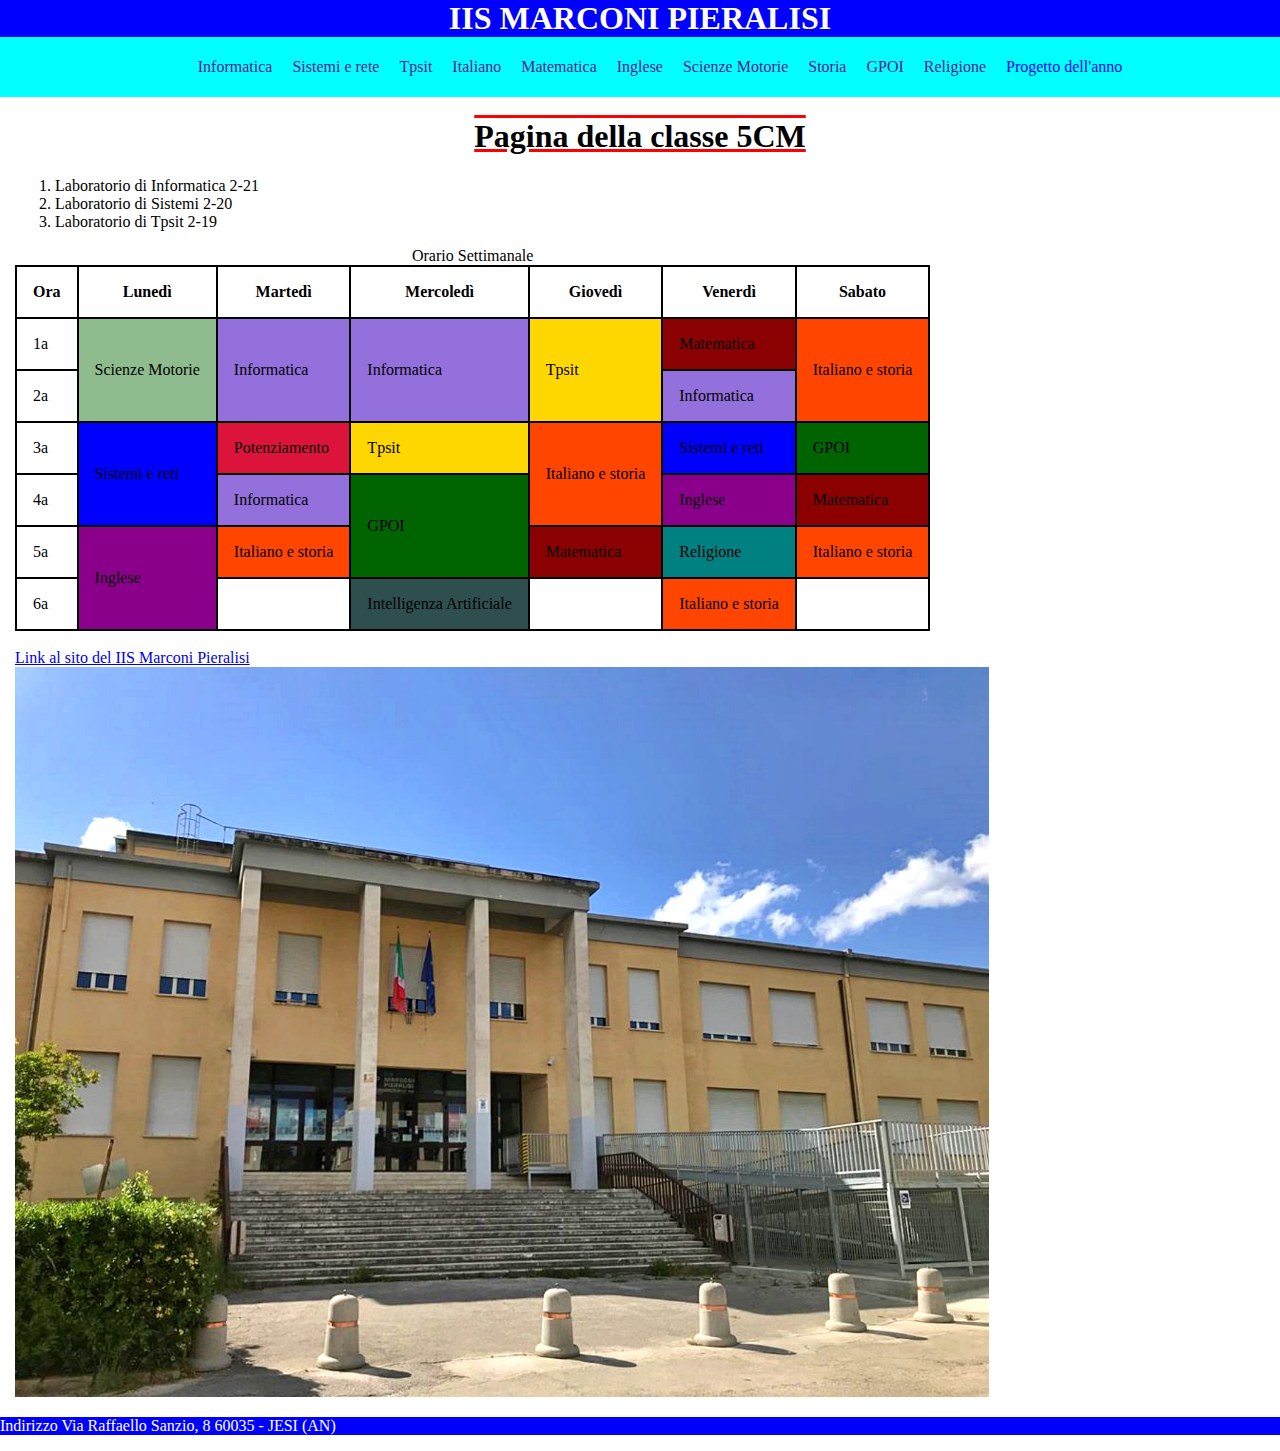
<file: src/Esercizio1/index.html>
<!DOCTYPE html>
<html lang="en">
<head>
    <meta charset="UTF-8">
    <meta name="viewport" content="width=device-width, initial-scale=1.0">
    <!-- 1. Titolo scheda:  Classe 5CM informatica -->    
    <title>Classe 5CM informatica</title>
    <!-- 2. Generare la favicon della scuola ed inserirla nella scheda -->
    <link rel="icon" type="image/x-icon" href="img/favicon.svg">
    
    <!-- CSS impostazioni per la tabella Foglio di stile incorporato --> 
     <!--Foglio di stile esterno-->
     <link rel="stylesheet" href="foglioStile.css">

     <!--Foglio di stile interno-->
    <style type="text/css">
        table, th, td {
            padding: 1em;
            width: fit-content;
            border: 2px solid black;
            border-collapse: collapse;
        }

        img { 
            width: 77%;
            height: 77%;
        }
        /*
        l'# hashtag indica l'attributo ID 
        può essere utilizzato un'unica volta
        */
        #titolo{
            text-align: center;
            text-decoration-line: overline underline;
            text-decoration-color: red;
        }
        /*
        il punto è utilizzato per CLASS
        */
        .smot{
         background-color:darkseagreen;
        }

        .inf{
         background-color: mediumpurple;
        }

        .tpsit{
            background-color:gold;
        }

        .mate{
            background-color: darkred;
        }

        .ita{
            background-color: orangered;
        }

        .sis{
            background-color: blue;
        }

        .rel{
            background-color: teal;
        }

        .ia{
            background-color: darkslategrey;
        }

        .gpoi{
            background-color: darkgreen;
        }

        .ing{
            background-color:darkmagenta;
        }

        .pot{
            background-color: crimson;
        }

        .pAnno{
            background-color:lightsalmon;
        }


    </style>
</head>

<!-- Realizzare una pagina HTML con le seguenti specifiche

1. Titolo scheda:  Classe 5CM informatica
2. Generare la favicon della scuola ed inserirla nella scheda: https://realfavicongenerator.net/
3. Titolo pagina: Pagina della classe 5CM
4. Elenco numerato: elenco dei laboratori di indirizzo (materie di indirizzo) 
5. Elenco puntato: elenco delle materie curriculari
6. Tabella: quadro orario come da immagine
7. Link: link del sito della scuola, che si deve aprire in un'altra finestra
8. Immagine: immagine della scuola

-->
<body>
   <header>
      <h1>IIS MARCONI PIERALISI</h1>
      <nav>
         <ul>
            <!--<li class="inf"><a href="">Informatica</a></li>
            <li class="sis"><a href="">Sistemi e rete</a></li>
            <li class="tpsit"><a href="">Tpsit</a></li>
            <li class="ita"><a href="">Italiano</a></li>
            <li class="mate"><a href="">Matematica</a></li>
            <li class="ing"><a href="">Inglese</a></li>
            <li class="smot"><a href="">Scienze Motorie</a></li>
            <li class="ita"><a href="">Storia</a></li>
            <li class="gpoi"><a href="">GPOI</a></li>
            <li class="rel"><a href="">Religione</a></li>
            <li class="pAnno"><a href="">Progetto dell'anno</a></li>-->
            <li ><a href="">Informatica</a></li>
            <li ><a href="">Sistemi e rete</a></li>
            <li ><a href="">Tpsit</a></li>
            <li ><a href="">Italiano</a></li>
            <li ><a href="">Matematica</a></li>
            <li ><a href="">Inglese</a></li>
            <li ><a href="">Scienze Motorie</a></li>
            <li ><a href="">Storia</a></li>
            <li ><a href="">GPOI</a></li>
            <li ><a href="">Religione</a></li>
            <li ><a href="progettoAnno.html">Progetto dell'anno</a></li>
          </ul>
      </nav>
   </header>
    <!-- 3. Titolo pagina (pagina): Pagina della classe 5CM -->
    <h1 id="titolo">Pagina della classe 5CM</h1>

    <section>
      <!-- 4. Elenco numerato: elenco dei laboratori di indirizzo (materie di indirizzo) -->
     <ol>
      <li>Laboratorio di Informatica 2-21</li>
      <li>Laboratorio di Sistemi 2-20</li>
      <li>Laboratorio di Tpsit 2-19</li>
   </ol>

   <!-- 5. Elenco puntato: elenco delle materie curriculari -->
    

    <!-- 6. Tabella: quadro orario come da immagine -->
     <table>
          <caption>Orario Settimanale</caption>
          <!-- Riga intestazione -->
          <tr>
              <th>Ora</th>
              <th>Lunedì</th>
              <th>Martedì</th>
              <th>Mercoledì</th>
              <th>Giovedì</th>
              <th>Venerdì</th>
              <th>Sabato</th>
          </tr>
          <!-- righe tabella -->
           <tr>
              <td>1a</td>
              <td class="smot" rowspan="2">Scienze Motorie</td>
              <td class="inf" rowspan="2">Informatica</td>
              <td class="inf" rowspan="2">Informatica</td>
              <td class="tpsit" rowspan="2">Tpsit</td>
              <td class="mate" >Matematica</td>
              <td class="ita" rowspan="2">Italiano e storia</td>
           </tr>

           <tr>
              <td>2a</td>
              <td class="inf">Informatica</td>
           </tr>

           <tr>
              <td>3a</td>
              <td class="sis" rowspan="2">Sistemi e reti</td>
              <td class="pot">Potenziamento</td>
              <td class="tpsit">Tpsit</td>
              <td class="ita" rowspan="2">Italiano e storia</td>
              <td class="sis">Sistemi e reti</td>
              <td class="gpoi">GPOI</td>
           </tr>

           <tr>
              <td>4a</td>
              <td class="inf">Informatica</td>
              <td class="gpoi" rowspan="2">GPOI</td>
              <td class="ing">Inglese</td>
              <td class="mate">Matematica</td>
           </tr>

           <tr>
              <td>5a</td>
              <td class="ing" rowspan="2">Inglese</td>
              <td class="ita">Italiano e storia</td>
              <td class="mate">Matematica</td>
              <td class="rel">Religione</td>
              <td class="ita">Italiano e storia</td>
           </tr>

           
           <tr>
              <td>6a</td>
              <td></td>
              <td class="ia">Intelligenza Artificiale</td>
              <td></td>
              <td class="ita">Italiano e storia</td>
              <td></td>
           </tr>
     </table>

     <br>
     <!-- 7. Link: link del sito della scuola, che si deve aprire in un'altra finestra -->

     <a href="http://www.iismarconipieralisi.it"  rel="noopener noreferrer" target="_blank">Link al sito del IIS Marconi Pieralisi</a>
     <br>

     <!-- 8. Immagine: immagine della scuola, con il collegamento al sito della scuola -->
     <a href="http://www.iismarconipieralisi.it" target="_blank" rel="noopener noreferrer"><img src="img/iisMarconiPieralisi.jpeg" alt="Iis Marconi Pieralisi">  </a> 
    </section>
    
       <!-- Parte finale-->
       <footer>
         <p>
            Indirizzo
            Via Raffaello Sanzio, 8
            60035 - JESI (AN)
         </p>
       </footer>
</body>
</html>
</file>
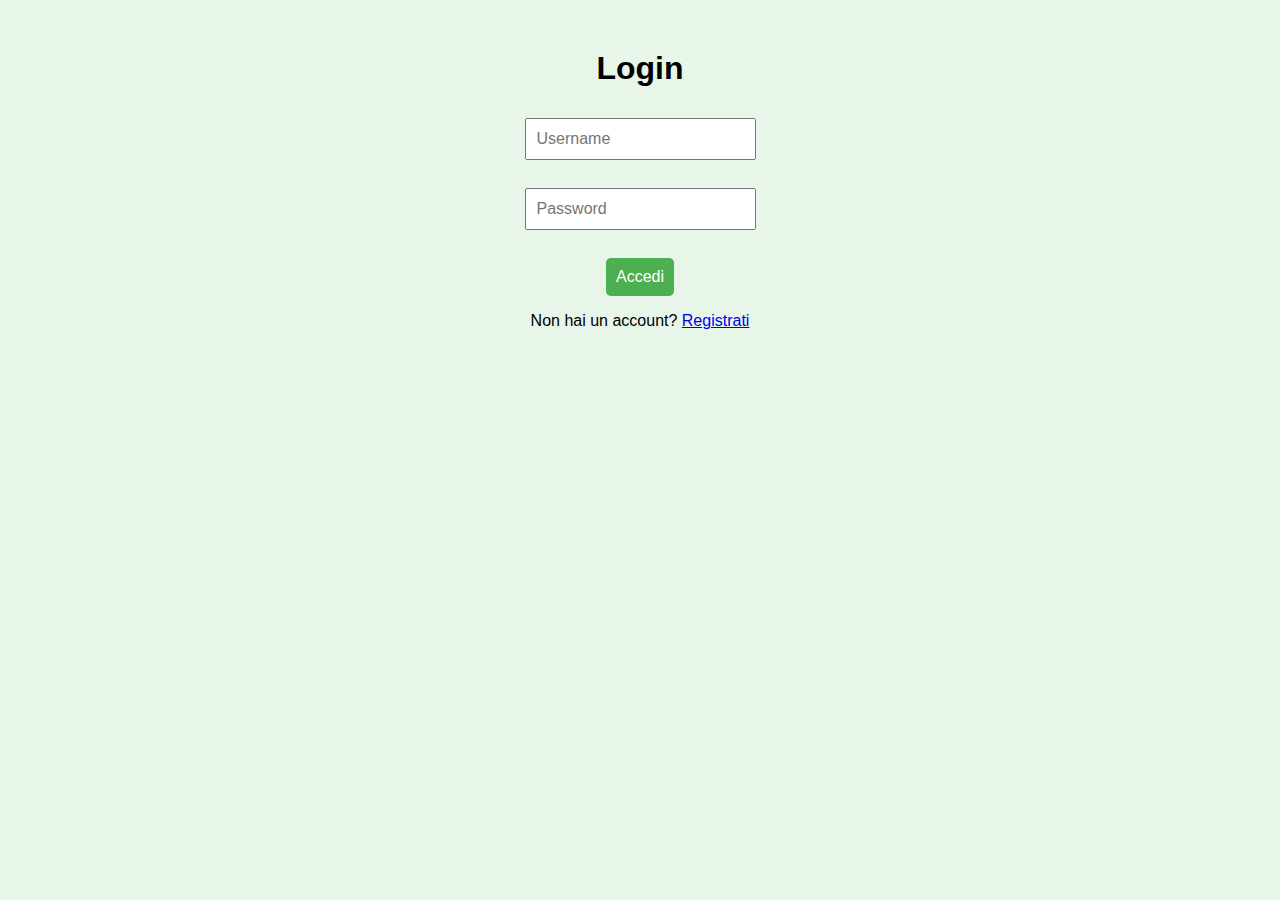
<file: src/EsChatRoom/login.html>
<!DOCTYPE html>
<html lang="it">
<head>
    <meta charset="UTF-8">
    <meta name="viewport" content="width=device-width, initial-scale=1.0">
    <title>Login</title>
    <style>
        body {
            font-family: Arial, sans-serif;
            text-align: center;
            margin-top: 50px;
            background-color: #e8f5e9;
        }
        input, button {
            padding: 10px;
            font-size: 16px;
            margin-top: 10px;
        }
        button {
            background-color: #4caf50;
            color: white;
            border: none;
            border-radius: 5px;
        }
        button:hover {
            background-color: #388e3c;
        }
    </style>
</head>
<body>
    <h1>Login</h1>
    <form action="login.php" method="POST">
        <input type="text" name="username" placeholder="Username" required><br><br>
        <input type="password" name="password" placeholder="Password" required><br><br>
        <button type="submit">Accedi</button>
    </form>
    <p>Non hai un account? <a href="register.php">Registrati</a></p>
</body>
</html>
</file>
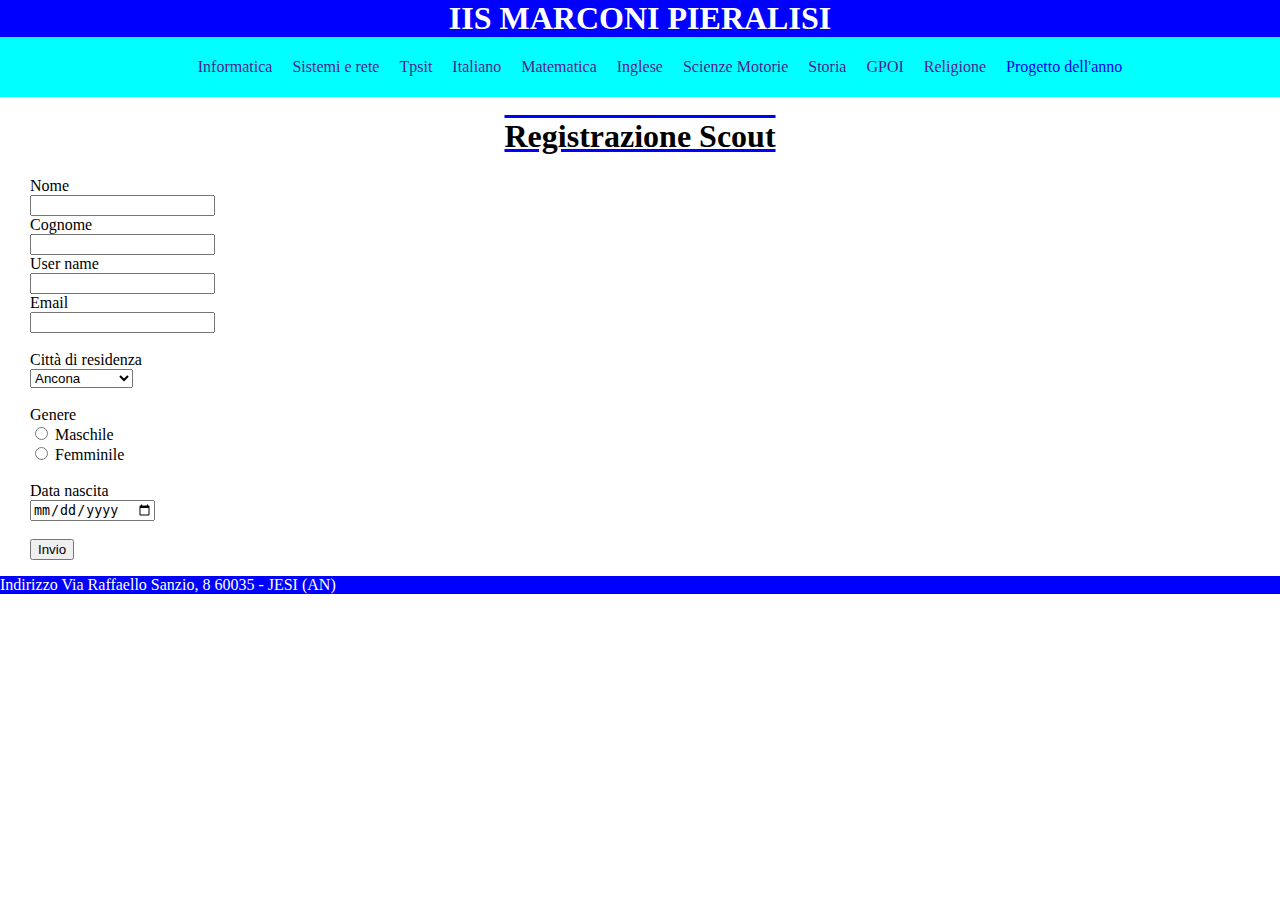
<file: src/Esercizio1/progettoAnno.html>
<!DOCTYPE html>
<html lang="en">
<head>
    <meta charset="UTF-8">
    <meta name="viewport" content="width=device-width, initial-scale=1.0">
    <title>Registrazione sito Scout</title>

    <!-- CSS impostazioni per la tabella Foglio di stile incorporato --> 
     <!--Foglio di stile esterno-->
     <link rel="stylesheet" href="foglioStile.css">

     <!-- Foglio stile interno-->
     <style type="text/css">
        table, th, td {
            padding: 1em;
            width: fit-content;
            border: 2px solid black;
            border-collapse: collapse;
        }

        img { 
            width: 77%;
            height: 77%;
        }
        /*
        l'# hashtag indica l'attributo ID 
        può essere utilizzato un'unica volta
        */
        #titolo{
            text-align: center;
            text-decoration-line: overline underline;
            text-decoration-color: blue;
        }
        /*
        il punto è utilizzato per CLASS
        */
        .smot{
         background-color:darkseagreen;
        }

        .inf{
         background-color: mediumpurple;
        }

        .tpsit{
            background-color:gold;
        }

        .mate{
            background-color: darkred;
        }

        .ita{
            background-color: orangered;
        }

        .sis{
            background-color: blue;
        }

        .rel{
            background-color: teal;
        }

        .ia{
            background-color: darkslategrey;
        }

        .gpoi{
            background-color: darkgreen;
        }

        .ing{
            background-color:darkmagenta;
        }

        .pot{
            background-color: crimson;
        }

        .pAnno{
            background-color:lightsalmon;
        }


    </style>
</head>
<body>
    <header>
        <h1>IIS MARCONI PIERALISI</h1>
        <nav>
           <ul>
              <li ><a href="">Informatica</a></li>
              <li ><a href="">Sistemi e rete</a></li>
              <li ><a href="">Tpsit</a></li>
              <li ><a href="">Italiano</a></li>
              <li ><a href="">Matematica</a></li>
              <li ><a href="">Inglese</a></li>
              <li ><a href="">Scienze Motorie</a></li>
              <li ><a href="">Storia</a></li>
              <li ><a href="">GPOI</a></li>
              <li ><a href="">Religione</a></li>
              <li ><a href="progettoAnno.html">Progetto dell'anno</a></li>
            </ul>
        </nav>
     </header>
    <h1 id="titolo">Registrazione Scout</h1>

     <section>
        <form name="registrazione" action="stampa.php" method="post">
            <label for="fname">Nome</label><br>
            <input type="text" id="fname" name="fname" value=""><br>

            <label for="lname">Cognome</label><br>
            <input type="text" id="lname" name="lname" value=""><br>

            <label for="lname">User name</label><br>
            <input type="text" id="uname" name="uname" value=""><br>

            <label for="email">Email</label><br>
            <input type="email" id="email" name="email"><br><br>

            <label for="citta">Città di residenza</label><br>
            <select id="citta" name="citta">
                <option value="Ancona">Ancona</option>
                <option value="Pesaro">Pesaro</option>
                <option value="Macerata">Macerata</option>
                <option value="Ascoli Piceno">Ascoli Piceno</option>
                <option value="Fermo">Fermo</option>
            </select><br><br>

            <label>Genere</label><br>
            <input type="radio" id="maschile" name="genere" value="maschile">
            <label for="maschile">Maschile</label><br>
            <input type="radio" id="femminile" name="genere" value="femminile">
            <label for="femminile">Femminile</label><br><br>

            <label for="dataNascita">Data nascita</label><br>
            <input type="date" id="dataNascita" name="dataNascita"><br><br>

            <input type="button" value="Invio" onclick="stampadati()"><br>
        </form>

        <p id="dati"></p>

        <!--<script>
            function stampadati()
            {
                // Catturo i valori con getElementiByID
                const nome = document.getElementById("fname");
                const cognome = document.getElementById("lname");
                const username = document.getElementById("uname");

                console.log(document.getElementsByName("registrazione"));
                console.log(nome);

                // Inserisce nel paragrafo p
                document.getElementById("dati").innerHTML = nome + cognome + username;
                "<br>" + cognome.value + "<br>" + username.value;
            }
        </script>-->
     </section>

    <footer>
        <p>
           Indirizzo
           Via Raffaello Sanzio, 8
           60035 - JESI (AN)
        </p>
      </footer>

      <script>src="script.js"</script>
</body>
</html>
</file>
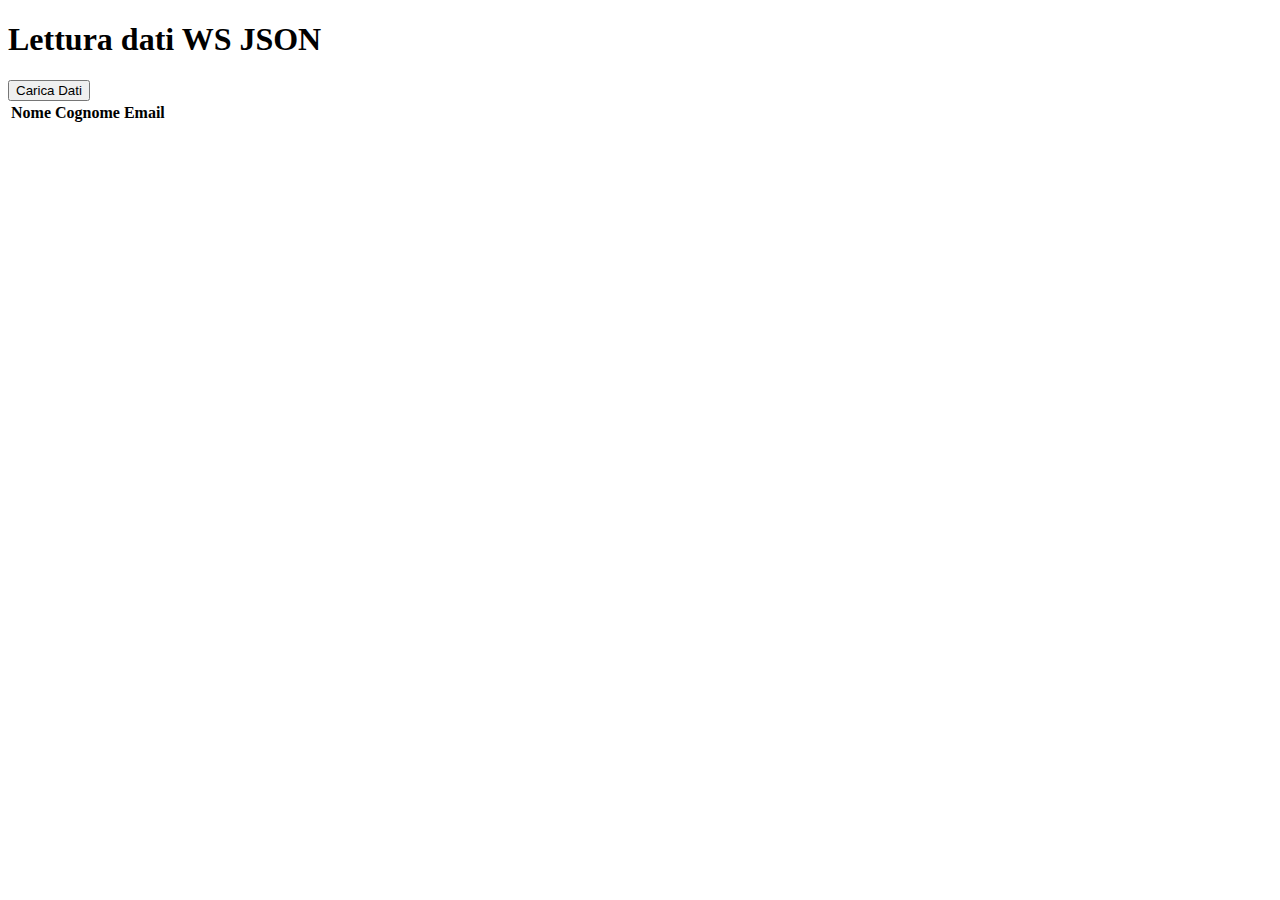
<file: src/examples/test_ws.html>
<!DOCTYPE html>
<html lang="en">
<head>
    <meta charset="UTF-8">
    <meta name="viewport" content="width=device-width, initial-scale=1.0">
    <title>Lettura dati WS JSON</title>
</head>
<body>
    <h1>
        Lettura dati WS JSON
    </h1>

    <button id="load-data-button">Carica Dati</button>
    <table id="data-table">
        <thead>
            <tr>
                <th>Nome</th>
                <th>Cognome</th>
                <th>Email</th>
            </tr>
        </thead>
    </table>

    <script src="script.js"></script>
</body>
</html>
</file>
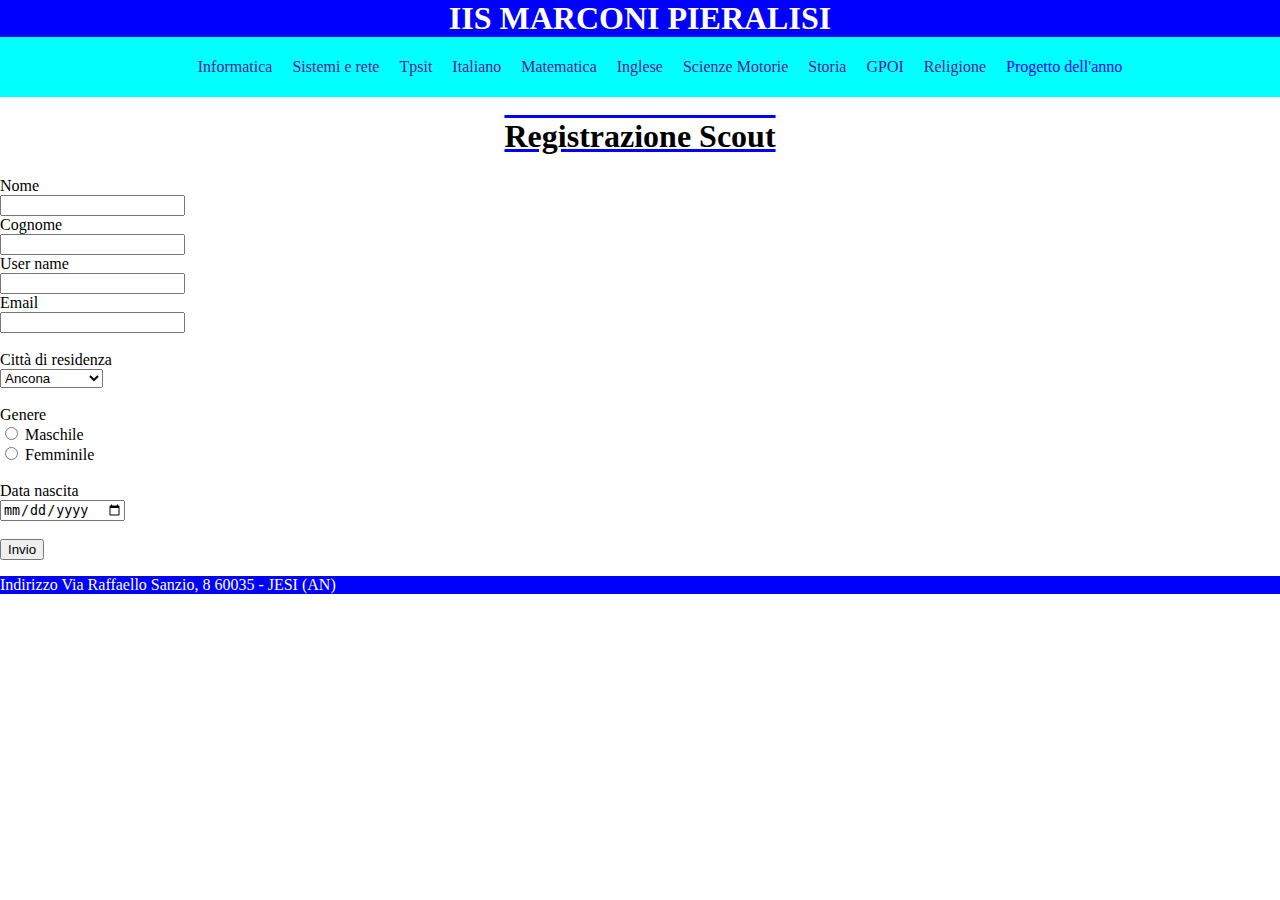
<file: src/Esercizio 1 - Html/Esercizio 1 - Html/progettoAnno.html>
<!DOCTYPE html>
<html lang="en">
<head>
    <meta charset="UTF-8">
    <meta name="viewport" content="width=device-width, initial-scale=1.0">
    <title>Registrazione sito Scout</title>

    <!-- CSS impostazioni per la tabella Foglio di stile incorporato --> 
     <!--Foglio di stile esterno-->
     <link rel="stylesheet" href="foglioStile.css">

     <!-- Foglio stile interno-->
     <style type="text/css">
        table, th, td {
            padding: 1em;
            width: fit-content;
            border: 2px solid black;
            border-collapse: collapse;
        }

        img { 
            width: 77%;
            height: 77%;
        }
        /*
        l'# hashtag indica l'attributo ID 
        può essere utilizzato un'unica volta
        */
        #titolo{
            text-align: center;
            text-decoration-line: overline underline;
            text-decoration-color: blue;
        }
        /*
        il punto è utilizzato per CLASS
        */
        .smot{
         background-color:darkseagreen;
        }

        .inf{
         background-color: mediumpurple;
        }

        .tpsit{
            background-color:gold;
        }

        .mate{
            background-color: darkred;
        }

        .ita{
            background-color: orangered;
        }

        .sis{
            background-color: blue;
        }

        .rel{
            background-color: teal;
        }

        .ia{
            background-color: darkslategrey;
        }

        .gpoi{
            background-color: darkgreen;
        }

        .ing{
            background-color:darkmagenta;
        }

        .pot{
            background-color: crimson;
        }

        .pAnno{
            background-color:lightsalmon;
        }


    </style>
</head>
<body>
    <header>
        <h1>IIS MARCONI PIERALISI</h1>
        <nav>
           <ul>
              <li ><a href="">Informatica</a></li>
              <li ><a href="">Sistemi e rete</a></li>
              <li ><a href="">Tpsit</a></li>
              <li ><a href="">Italiano</a></li>
              <li ><a href="">Matematica</a></li>
              <li ><a href="">Inglese</a></li>
              <li ><a href="">Scienze Motorie</a></li>
              <li ><a href="">Storia</a></li>
              <li ><a href="">GPOI</a></li>
              <li ><a href="">Religione</a></li>
              <li ><a href="progettoAnno.html">Progetto dell'anno</a></li>
            </ul>
        </nav>
     </header>
    <h1 id="titolo">Registrazione Scout</h1>

     <section>
        <form name="registrazione">
            <label for="fname">Nome</label><br>
            <input type="text" id="fname" name="fname" value=""><br>

            <label for="lname">Cognome</label><br>
            <input type="text" id="lname" name="lname" value=""><br>

            <label for="lname">User name</label><br>
            <input type="text" id="uname" name="uname" value=""><br>

            <label for="email">Email</label><br>
            <input type="email" id="email" name="email"><br><br>

            <label for="citta">Città di residenza</label><br>
            <select id="citta" name="citta">
                <option value="Ancona">Ancona</option>
                <option value="Pesaro">Pesaro</option>
                <option value="Macerata">Macerata</option>
                <option value="Ascoli Piceno">Ascoli Piceno</option>
                <option value="Fermo">Fermo</option>
            </select><br><br>

            <label>Genere</label><br>
            <input type="radio" id="maschile" name="genere" value="maschile">
            <label for="maschile">Maschile</label><br>
            <input type="radio" id="femminile" name="genere" value="femminile">
            <label for="femminile">Femminile</label><br><br>

            <label for="data-nascita">Data nascita</label><br>
            <input type="date" id="data-nascita" name="data-nascita"><br><br>

            <input type="button" value="Invio" onclick="stampadati()"><br>
        </form>

        <p id="dati"></p>

        <!--<script>
            function stampadati()
            {
                // Catturo i valori con getElementiByID
                const nome = document.getElementById("fname");
                const cognome = document.getElementById("lname");
                const username = document.getElementById("uname");

                console.log(document.getElementsByName("registrazione"));
                console.log(nome);

                // Inserisce nel paragrafo p
                document.getElementById("dati").innerHTML = nome + cognome + username;
                "<br>" + cognome.value + "<br>" + username.value;
            }
        </script>-->
     </section>

    <footer>
        <p>
           Indirizzo
           Via Raffaello Sanzio, 8
           60035 - JESI (AN)
        </p>
      </footer>

      <script>src="script.js"</script>
</body>
</html>
</file>
<file: src/Esercizio1/foglioStile.css>
/*margin di default 8px da strumenti per sviluppatori*/
body{
    margin:auto;
}
/*Problema di visualizzazione*/
header h1
{
    margin:auto;
}
header {
    background-color:blue;
    color: white;
    text-align: center;
}

nav{
    background-color: aqua;
    color: black;
}

nav ul{
    display: inline-flex;
    list-style-type: none;
}
/*distanziazione elementi della lista*/
nav li{
    padding: 5px;
}
nav a{
    padding: 5px;
    text-decoration: none;
}

nav a:hover{
    /*background-color: rgb(250,250,250);*/
    text-decoration: red underline !important;
}

ul{
    list-style-type: none;
}

footer{
    background-color:blue;
    color: white;
}

form{
    margin-left: 15px;
}

section{
    margin-left: 15px;
}
</file>
<file: src/Esercizio 1 - Html/Esercizio 1 - Html/foglioStile.css>
/*margin di default 8px da strumenti per sviluppatori*/
body{
    margin:auto;
}
/*Problema di visualizzazione*/
header h1
{
    margin:auto;
}
header {
    background-color:blue;
    color: white;
    text-align: center;
}

nav{
    background-color: aqua;
    color: black;
}

nav ul{
    display: inline-flex;
    list-style-type: none;
}
/*distanziazione elementi della lista*/
nav li{
    padding: 5px;
}
nav a{
    padding: 5px;
    text-decoration: none;
}

nav a:hover{
    /*background-color: rgb(250,250,250);*/
    text-decoration: red underline !important;
}

ul{
    list-style-type: none;
}

footer{
    background-color:blue;
    color: white;
}
</file>
